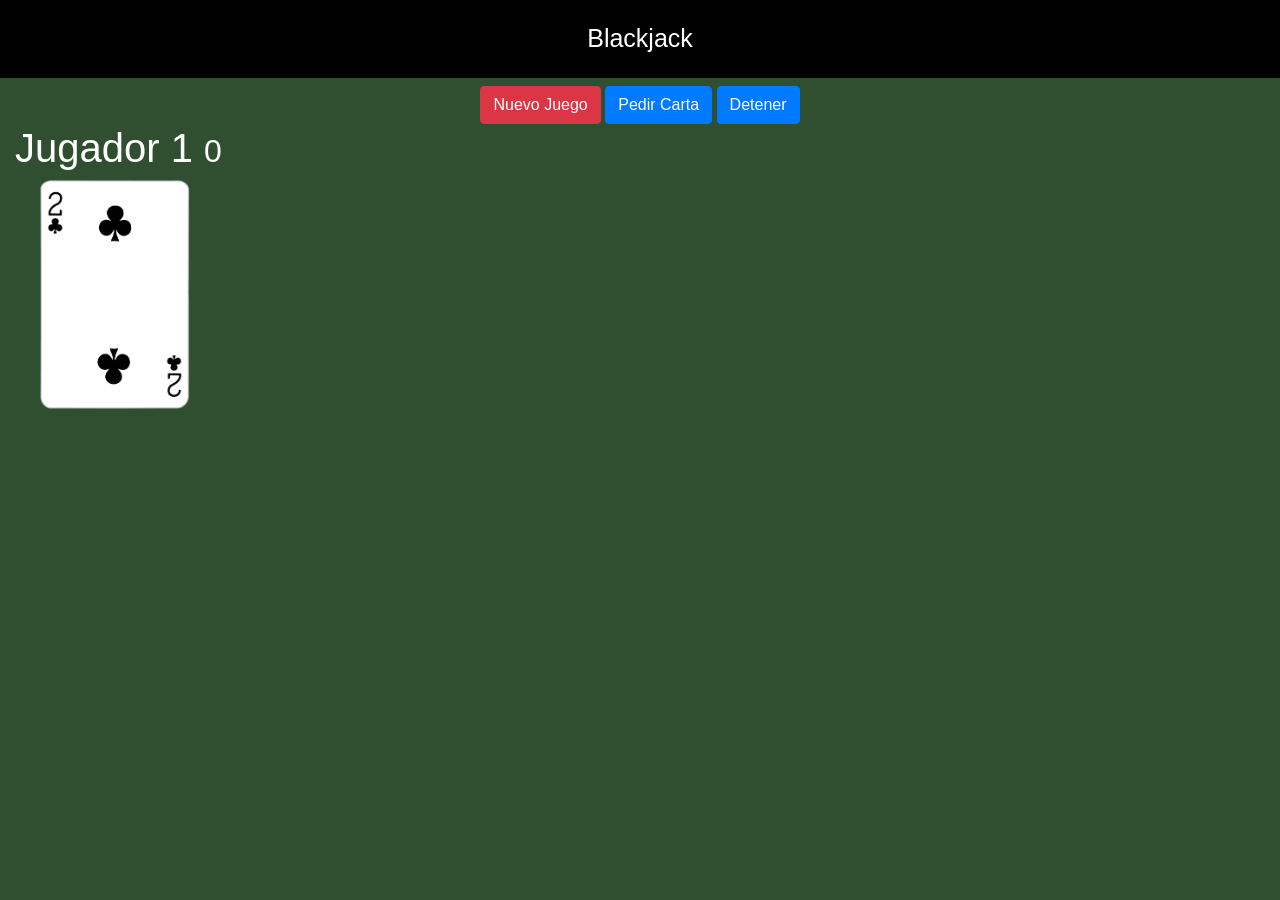
<file: 02-Juego-21/index.html>
<!DOCTYPE html>
<html lang="en">

<head>
    <meta charset="UTF-8">
    <meta name="viewport" content="width=device-width, initial-scale=1.0">
    <title>Blackjack</title>
    <link rel="stylesheet" href="https://cdn.jsdelivr.net/npm/bootstrap@4.4.1/dist/css/bootstrap.min.css"
        integrity="sha384-Vkoo8x4CGsO3+Hhxv8T/Q5PaXtkKtu6ug5TOeNV6gBiFeWPGFN9MuhOf23Q9Ifjh" crossorigin="anonymous">
    <link rel="stylesheet" href="assets/css/styles.css">
</head>

<body>
    <header class="titulo">
        Blackjack
    </header>

    <div class="row mt-2">
        <div class="col text-center">
            <button class="btn btn-danger">Nuevo Juego</button>
            <button class="btn btn-primary">Pedir Carta</button>
            <button class="btn btn-primary">Detener</button>
        </div>
    </div>

    <div class="row container">
        <div class="col">
            <h1>Jugador 1 <small>0</small> </h1>
            <div id="jugador-cartas">
                <img class="carta" src="assets/cartas/2C.png" alt="carta">
            </div>
        </div>
    </div>

    <script src="assets/js/juego.js"></script>
</body>

</html>
</file>
<file: 02-Juego-21/assets/css/styles.css>
html,
body {
    margin: 0px;
    background-color: #2F4F30;
    color: white;
}

.carta {
    position: relative;
    width: 150px;
    left: 100px;
    margin-left: -75px;
}

.titulo {
    text-align: center;
    background-color: black;
    color: white;
    padding: 20px;
    font-size: 25px;
}
</file>
